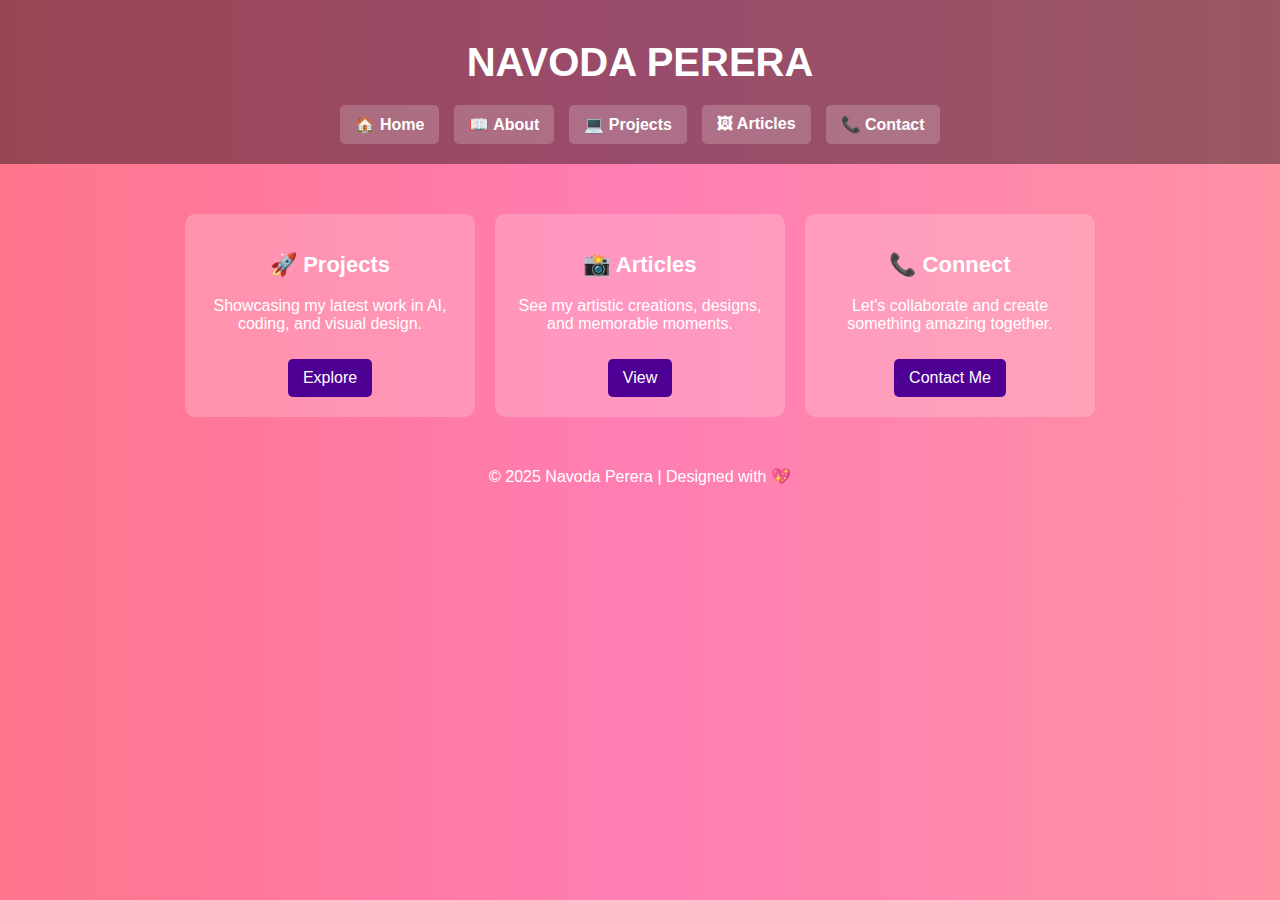
<file: index.html>
<!DOCTYPE html>
<html lang="en">
<head>
    <meta charset="UTF-8">
    <meta name="viewport" content="width=device-width, initial-scale=1.0">
    <title>Welcome | My Portfolio</title>
    <link rel="stylesheet" href="styles.css">
</head>
<body class="index">

    <header>
        <h1 class="page-title">NAVODA PERERA</h1>
        <nav>
            <a href="index.html">🏠 Home</a>
            <a href="about.html">📖 About</a>
            <a href="projects.html">💻 Projects</a>
            <a href="articles.html">🖼 Articles</a>
            <a href="contact.html">📞 Contact</a>
        </nav>
    </header>

    <main class="container">

        <div class="box">
            <h2>🚀 Projects</h2>
            <p>Showcasing my latest work in AI, coding, and visual design.</p>
            <a href="projects.html" class="btn">Explore</a>
        </div>

        <div class="box">
            <h2>📸 Articles</h2>
            <p>See my artistic creations, designs, and memorable moments.</p>
            <a href="gallery.html" class="btn">View</a>
        </div>

        <div class="box">
            <h2>📞 Connect</h2>
            <p>Let's collaborate and create something amazing together.</p>
            <a href="contact.html" class="btn">Contact Me</a>
        </div>
    </main>

    <footer>
        <p>&copy; 2025 Navoda Perera | Designed with 💖</p>
    </footer>

</body>
</html>
</file>
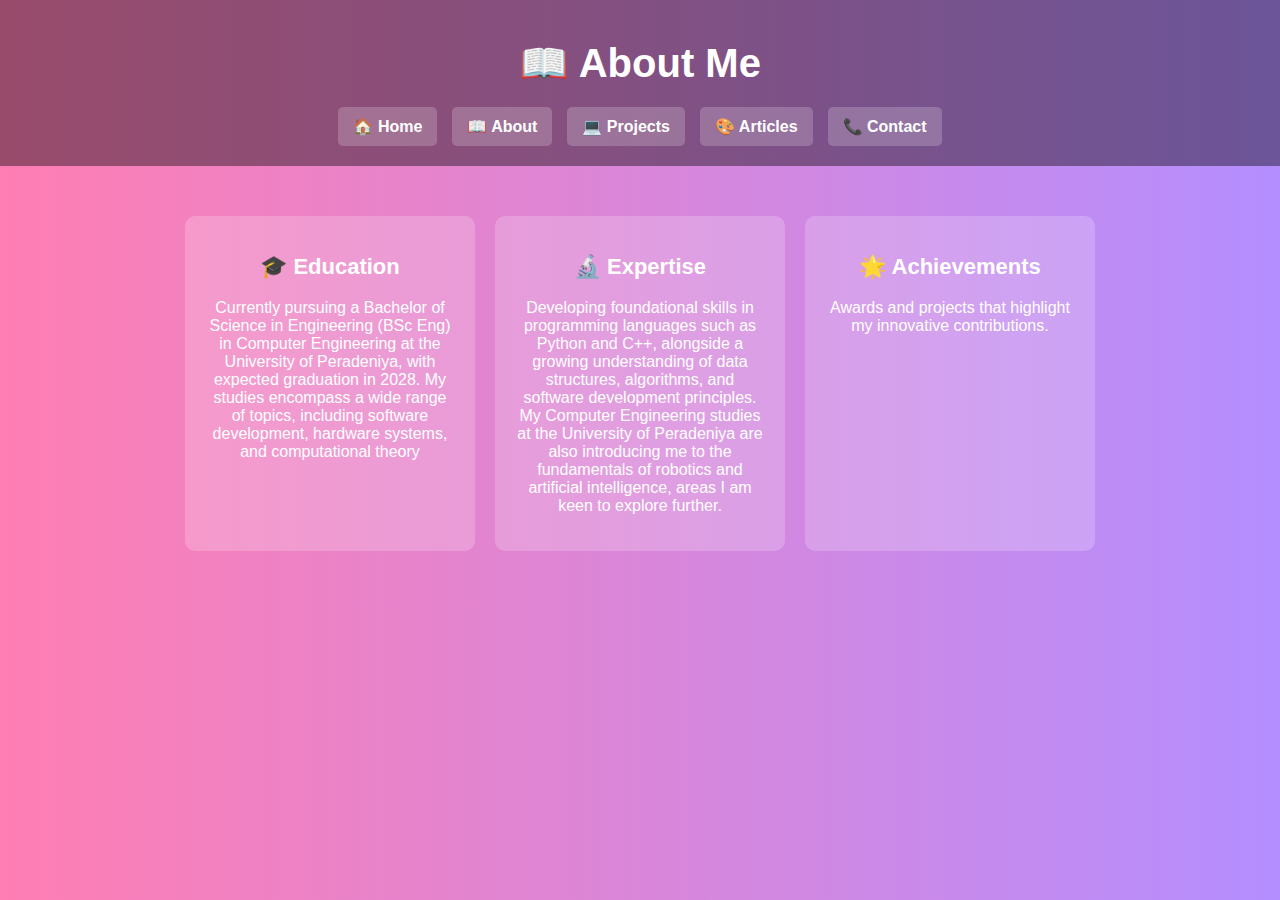
<file: about.html>
<!DOCTYPE html>
<html lang="en">
<head>
    <meta charset="UTF-8">
    <meta name="viewport" content="width=device-width, initial-scale=1.0">
    <title>About Me</title>
    <link rel="stylesheet" href="styles.css">
</head>
<body class="about">

    <header>
        <h1 class="page-title">📖 About Me</h1>
        <nav>
            <a href="index.html">🏠 Home</a>
            <a href="about.html">📖 About</a>
            <a href="projects.html">💻 Projects</a>
            <a href="articles.html">🎨 Articles</a>
            <a href="contact.html">📞 Contact</a>
        </nav>
    </header>

    <main class="container">
        <div class="box">
            <h2>🎓 Education</h2>
            <p>Currently pursuing a Bachelor of Science in Engineering (BSc Eng) in Computer Engineering at the University of Peradeniya, with expected graduation in                 2028. My studies encompass a wide range of topics, including software development, hardware systems, and computational theory</p>
            
        </div>

        <div class="box">
            <h2>🔬 Expertise</h2>
            <p>Developing foundational skills in programming languages such as Python and C++, alongside a growing understanding of data structures, algorithms, and                    software development principles. My Computer Engineering studies at the University of Peradeniya are also introducing me to the fundamentals of robotics                 and artificial intelligence, areas I am keen to explore further.</p>
        </div>

        <div class="box">
            <h2>🌟 Achievements</h2>
            <p>Awards and projects that highlight my innovative contributions.</p>
        </div>
    </main>

</body>
</html>
</file>
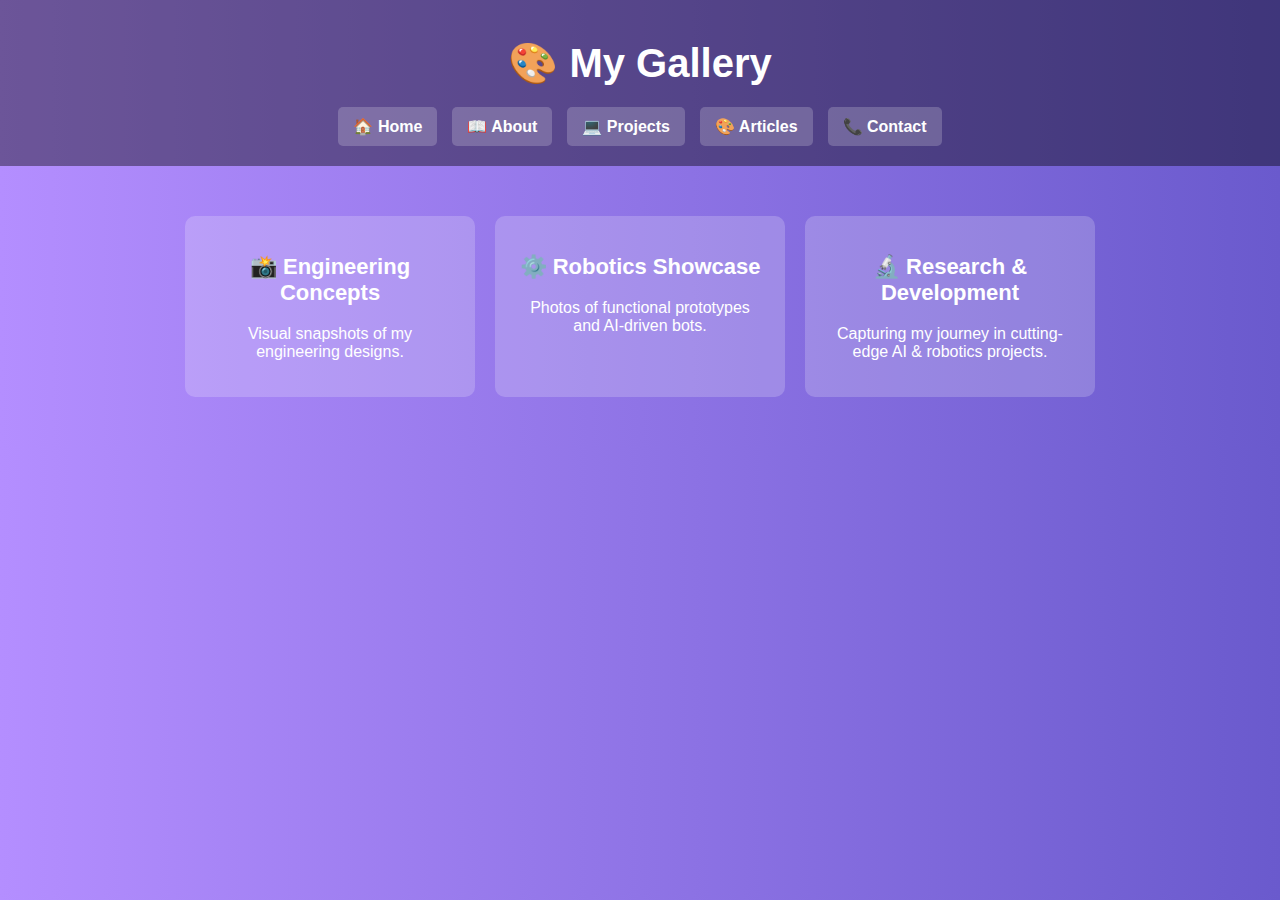
<file: articles.html>
<!DOCTYPE html>
<html lang="en">
<head>
    <meta charset="UTF-8">
    <meta name="viewport" content="width=device-width, initial-scale=1.0">
    <title>Articles</title>
    <link rel="stylesheet" href="styles.css">
</head>
<body class="articles">

    <header>
        <h1 class="page-title">🎨 My Gallery</h1>
        <nav>
            <a href="index.html">🏠 Home</a>
            <a href="about.html">📖 About</a>
            <a href="projects.html">💻 Projects</a>
            <a href="articles.html">🎨 Articles</a>
            <a href="contact.html">📞 Contact</a>
        </nav>
    </header>

    <main class="container">
        <div class="box">
            <h2>📸 Engineering Concepts</h2>
            <p>Visual snapshots of my engineering designs.</p>
        </div>

        <div class="box">
            <h2>⚙️ Robotics Showcase</h2>
            <p>Photos of functional prototypes and AI-driven bots.</p>
        </div>

        <div class="box">
            <h2>🔬 Research & Development</h2>
            <p>Capturing my journey in cutting-edge AI & robotics projects.</p>
        </div>
    </main>

</body>
</html>
</file>
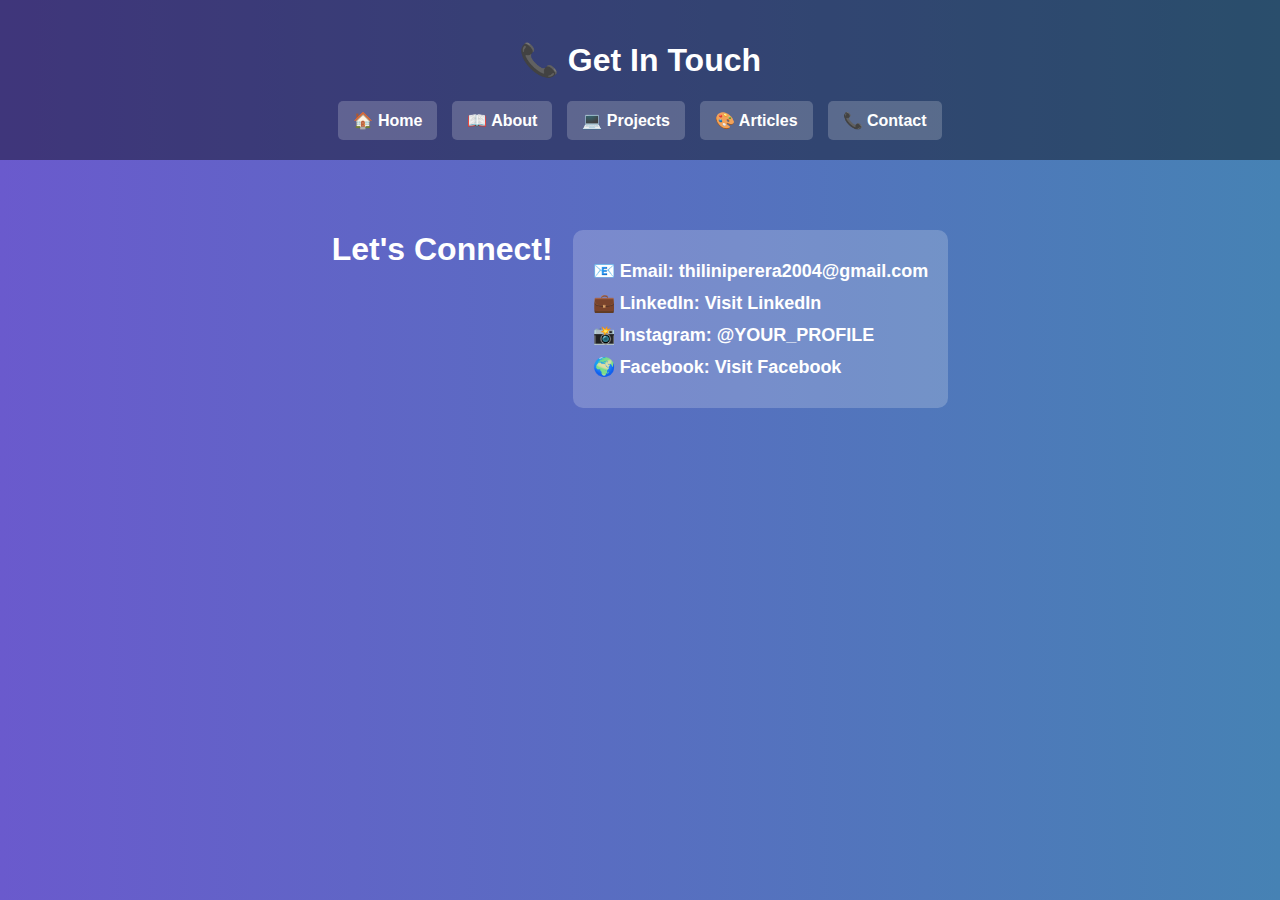
<file: contact.html>
<!DOCTYPE html>
<html lang="en">
<head>
    <meta charset="UTF-8">
    <meta name="viewport" content="width=device-width, initial-scale=1.0">
    <title>Contact Me</title>
    <link rel="stylesheet" href="styles.css">
</head>
<body class="contact">
    <header>
        <h1>📞 Get In Touch</h1>
        <nav>
            <a href="index.html">🏠 Home</a>
            <a href="about.html">📖 About</a>
            <a href="projects.html">💻 Projects</a>
            <a href="articles.html">🎨 Articles</a>
            <a href="contact.html">📞 Contact</a>
        </nav>
    </header>

    <main class="container">
        <h1>Let's Connect!</h1>
        

        <div class="contact-info">
            <p><strong>📧 Email:</strong> <a href="">thiliniperera2004@gmail.com</a></p>
            <p><strong>💼 LinkedIn:</strong> <a href="https://www.linkedin.com/in/navoda-perera-b83369315?utm_source=share&utm_campaign=share_via&utm_content=profile&utm_medium=android_app" target="_blank">Visit LinkedIn</a></p>
            <p><strong>📸 Instagram:</strong> <a href="https://www.instagram.com/thilini_._perera?igsh=MWo1c2F6anV4bXhuaw==" target="_blank">@YOUR_PROFILE</a></p>
            <p><strong>🌍 Facebook:</strong> <a href="https://www.facebook.com/share/198zKDpxRF/" target="_blank">Visit Facebook</a></p>
        </div>
    </main>

</body>
</html>
</file>
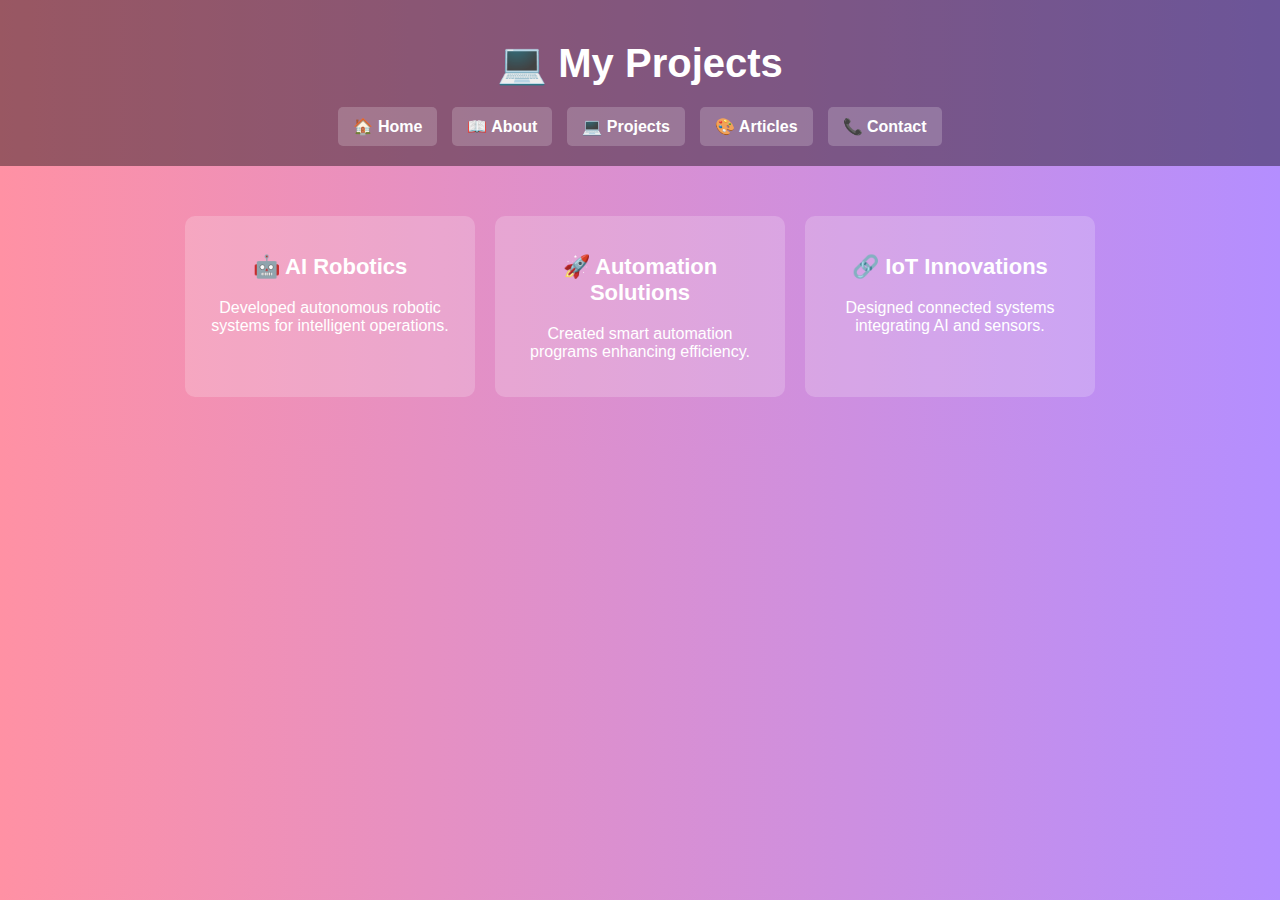
<file: projects.html>
<!DOCTYPE html>
<html lang="en">
<head>
    <meta charset="UTF-8">
    <meta name="viewport" content="width=device-width, initial-scale=1.0">
    <title>My Projects</title>
    <link rel="stylesheet" href="styles.css">
</head>
<body class="projects">

    <header>
        <h1 class="page-title">💻 My Projects</h1>
        <nav>
            <a href="index.html">🏠 Home</a>
            <a href="about.html">📖 About</a>
            <a href="projects.html">💻 Projects</a>
            <a href="articles.html">🎨 Articles</a>
            <a href="contact.html">📞 Contact</a>
        </nav>
    </header>

    <main class="container">
        <div class="box">
            <h2>🤖 AI Robotics</h2>
            <p>Developed autonomous robotic systems for intelligent operations.</p>
        </div>

        <div class="box">
            <h2>🚀 Automation Solutions</h2>
            <p>Created smart automation programs enhancing efficiency.</p>
        </div>

        <div class="box">
            <h2>🔗 IoT Innovations</h2>
            <p>Designed connected systems integrating AI and sensors.</p>
        </div>
    </main>

</body>
</html>
</file>
<file: styles.css>
/* Global Styling */
body {
    font-family: 'Poppins', sans-serif;
    text-align: center;
    margin: 0;
    padding: 0;
    color: white;
}

/* Page Colors */
.index { background: linear-gradient(to right, #ff758c, #ff7eb3, #ff91a4); } /* Home */
.about { background: linear-gradient(to right, #ff7eb3, #b48eff); } /* About */
.projects { background: linear-gradient(to right, #ff91a4, #b48eff); } /* Projects */
.articles { background: linear-gradient(to right, #b48eff, #6a5acd); } /* Articles */
.contact { background: linear-gradient(to right, #6a5acd, #4682b4); } /* Contact */

/* Navigation Bar */
header {
    padding: 20px;
    background-color: rgba(0, 0, 0, 0.4);
    position: relative;
    z-index: 1;
}

nav {
    display: flex;
    justify-content: center;
    gap: 15px;
}

nav a {
    text-decoration: none;
    color: white;
    font-weight: bold;
    padding: 10px 15px;
    border-radius: 5px;
    background: rgba(255, 255, 255, 0.2);
    transition: 0.3s;
}

nav a:hover {
    background: rgba(255, 255, 255, 0.5);
}

/* Page Titles */
.page-title {
    font-size: 40px;
    font-weight: bold;
    margin: 20px 0;
}

/* Main Content Container */
.container {
    display: flex;
    flex-wrap: wrap;
    justify-content: center;
    gap: 20px;
    margin: 50px auto;
}

/* Content Boxes */
.box {
    background: rgba(255, 255, 255, 0.2);
    padding: 20px;
    border-radius: 10px;
    width: 250px;
    text-align: center;
    transition: 0.3s;
}

.box h2 {
    font-size: 22px;
    font-weight: bold;
}

.box p {
    font-size: 16px;
}

/* Buttons */
.btn {
    display: inline-block;
    margin-top: 10px;
    background: #4e0094;
    color: white;
    padding: 10px 15px;
    border: none;
    font-size: 16px;
    cursor: pointer;
    border-radius: 5px;
    transition: 0.3s;
    text-decoration: none;
}

.btn:hover {
    background: #a01a7c;
    color: white;
}

/* Contact Info */
.contact-info {
    background: rgba(255, 255, 255, 0.2);
    padding: 20px;
    border-radius: 10px;
    display: inline-block;
    text-align: left;
    margin-top: 20px;
}

.contact-info p {
    font-size: 18px;
    margin: 10px 0;
}

.contact-info a {
    color: white;
    font-weight: bold;
    text-decoration: none;
}

.contact-info a:hover {
    text-decoration: underline;
}
</file>
